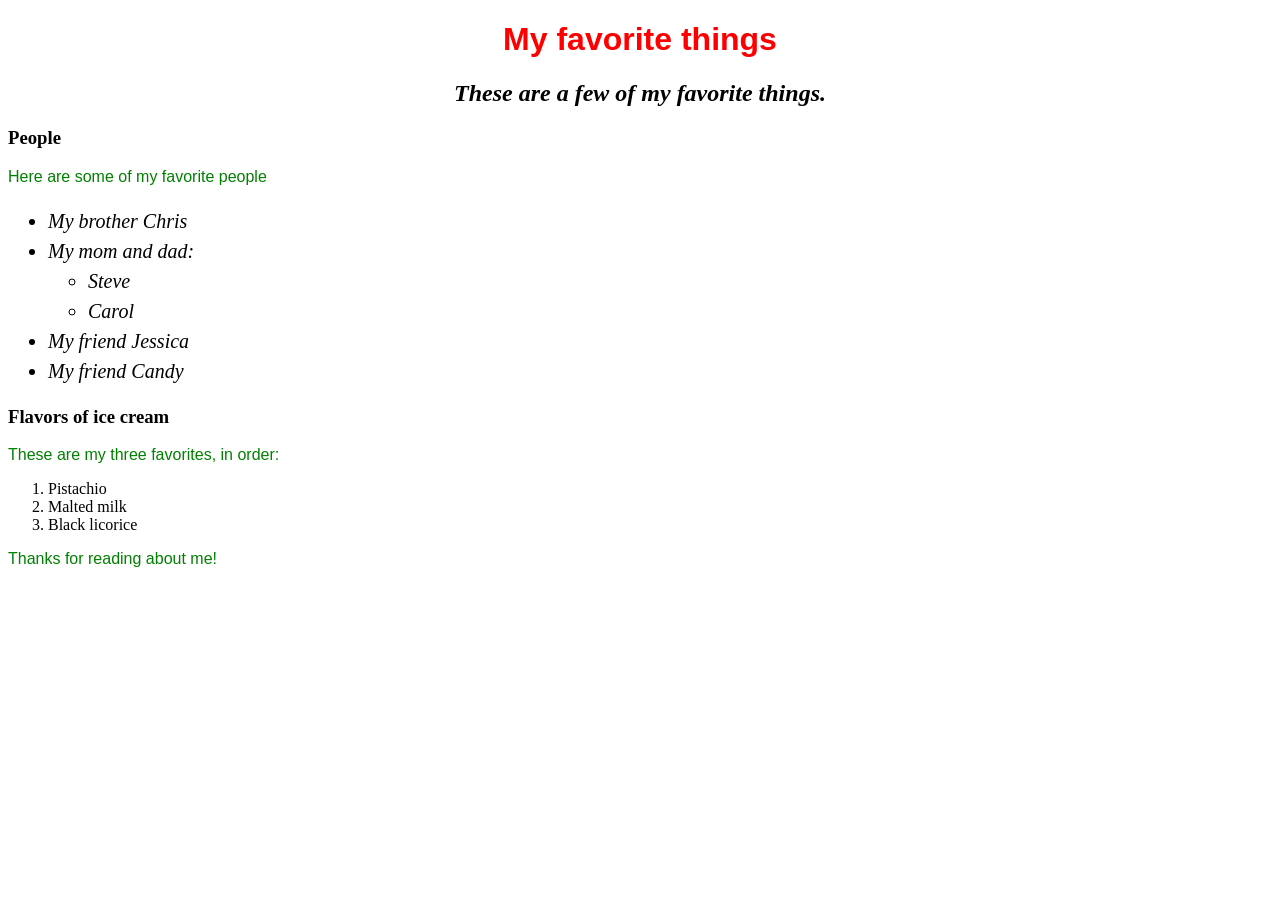
<file: index.html>
<!DOCTYPE html>

<html>
  <head>
    <link href="css/styles.css" rel="stylesheet" type="text/css">
    <title>Michael's favorite things</title>
  </head>

  <body>
    <h1>My favorite things</h1>
    <h2>These are a few of my favorite things.</h2>

    <h3>People</h3>
    <p>Here are some of my favorite people</p>
    <ul>
      <li>My brother Chris</li>
      <li>My mom and dad:
        <ul>
          <li>Steve</li>
          <li>Carol</li>
        </ul>
      </li>
      <li>My friend Jessica</li>
      <li>My friend Candy</li>
    </ul>

    <h3>Flavors of ice cream</h3>
    <p>These are my three favorites, in order:</p>
    <ol>
      <li>Pistachio</li>
      <li>Malted milk</li>
      <li>Black licorice</li>
    </ol>

    <p>Thanks for reading about me!</p>
  </body>

</html>
</file>
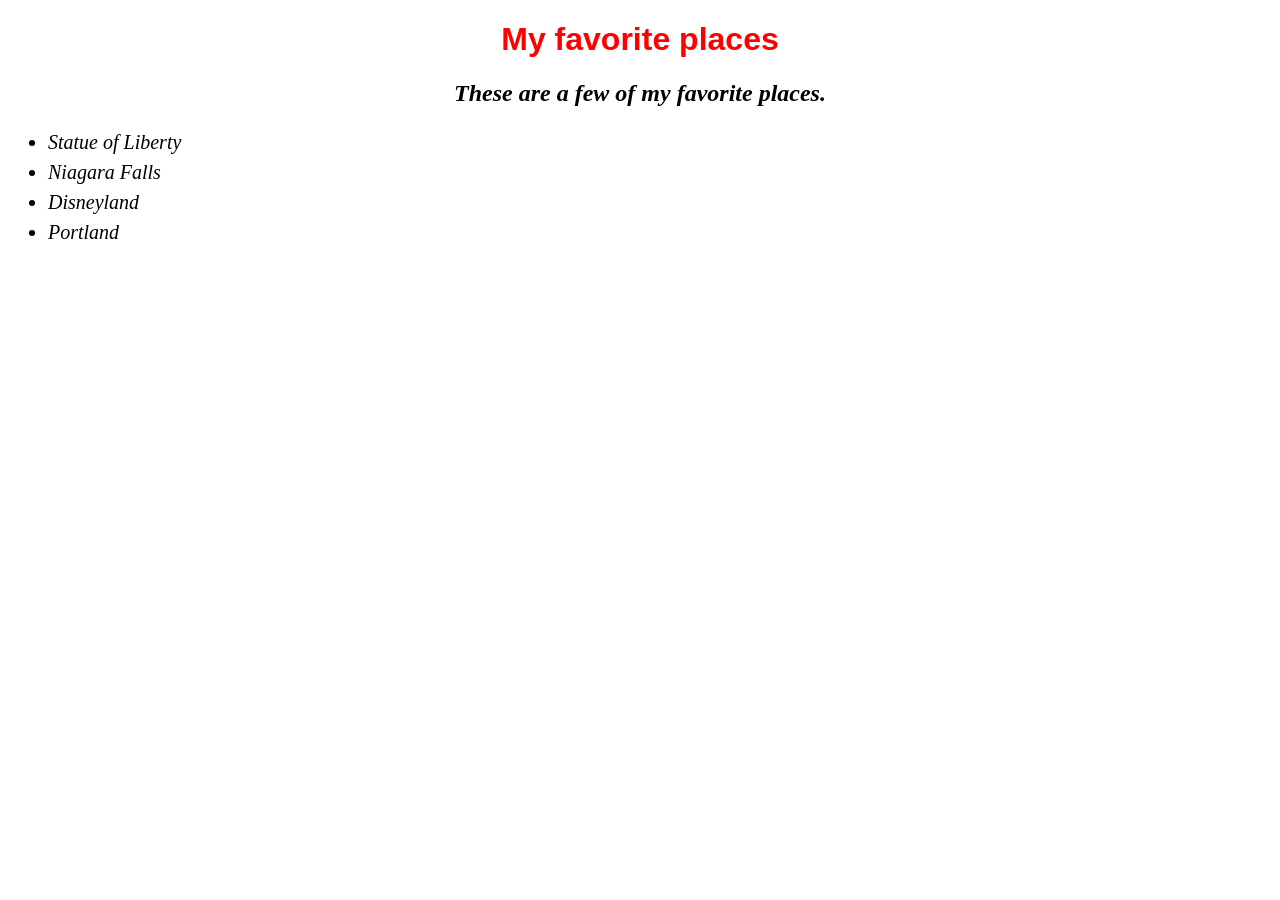
<file: favorite-places.html>
<!DOCTYPE html>

<html>
  <head>
    <link href="css/styles.css" rel="stylesheet" type="text/css">
    <title>My favorite places</title>
  </head>

  <body>
    <h1>My favorite places</h1>
    <h2>These are a few of my favorite places.</h2>


    <ul>
      <li>Statue of Liberty</li>
      <li>Niagara Falls</li>

      <li>Disneyland</li>
      <li>Portland</li>
    </ul>
  </body>

</html>
</file>
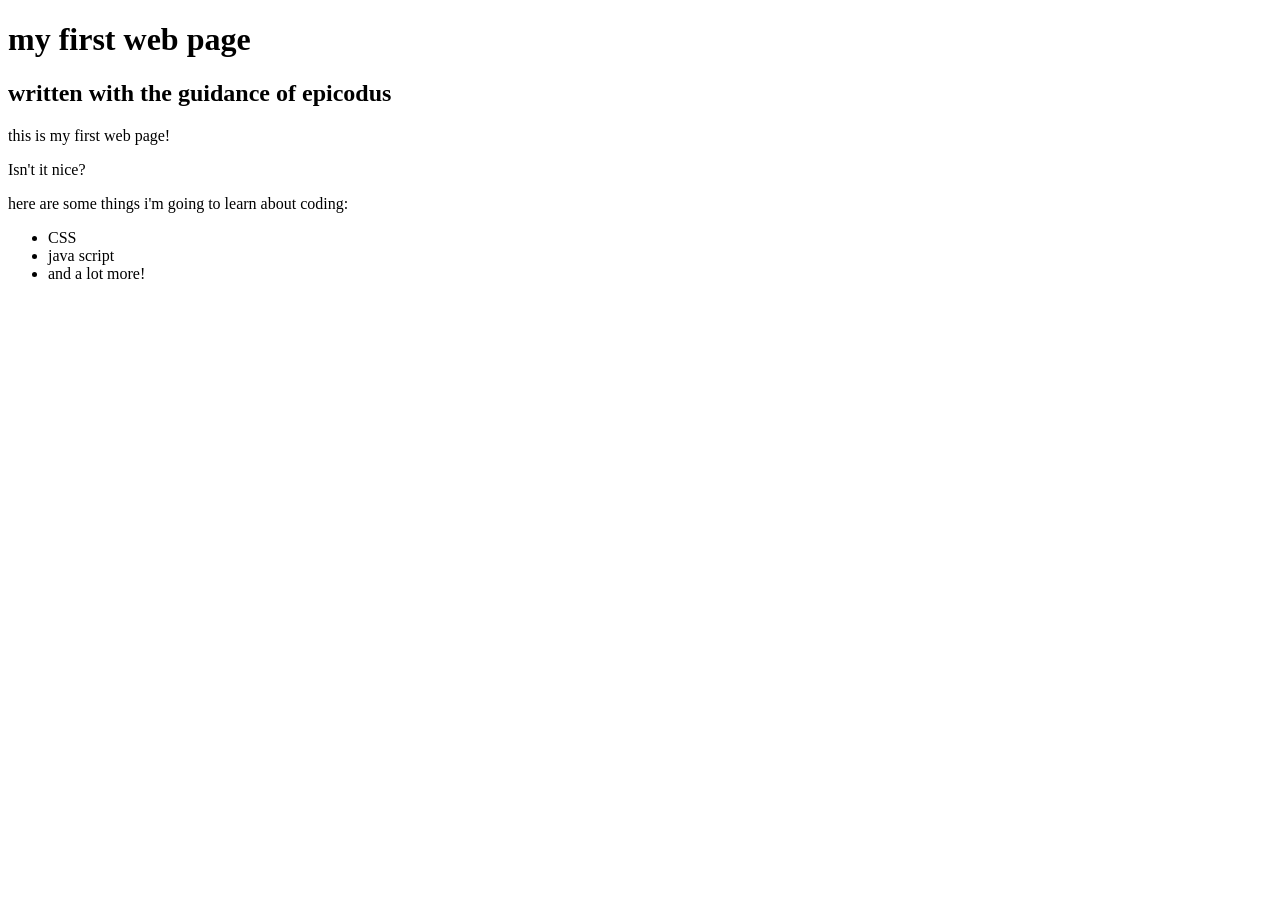
<file: my-first-webpage.html>
<!DOCTYPE html>
<html>
  <head>
    <title>Web page 1</title>
  </head>
  <body>
    <h1>my first web page</h1>
    <h2>written with the guidance of epicodus</h2>

    <p>this is my first web page!</p>
    <p>Isn't it nice?</p>

    <p>here are some things i'm going to learn about coding:</p>
    <ul>
      <li>CSS</li>
      <li>java script</li>
      <li>and a lot more!</li>
    </ul>
  </body>
</html>
</file>
<file: css/styles.css>
h1 {
  color: red;
  text-align: center;
  font-family: Arial, Helvetica, sans-serif;
}

h2 {
  font-style: italic;
  text-align: center;

}

p {
  font-family: sans-serif;
  color: green;
}

ul {
  font-size: 20px;
  line-height: 30px;
  font-style: oblique;
}
</file>
